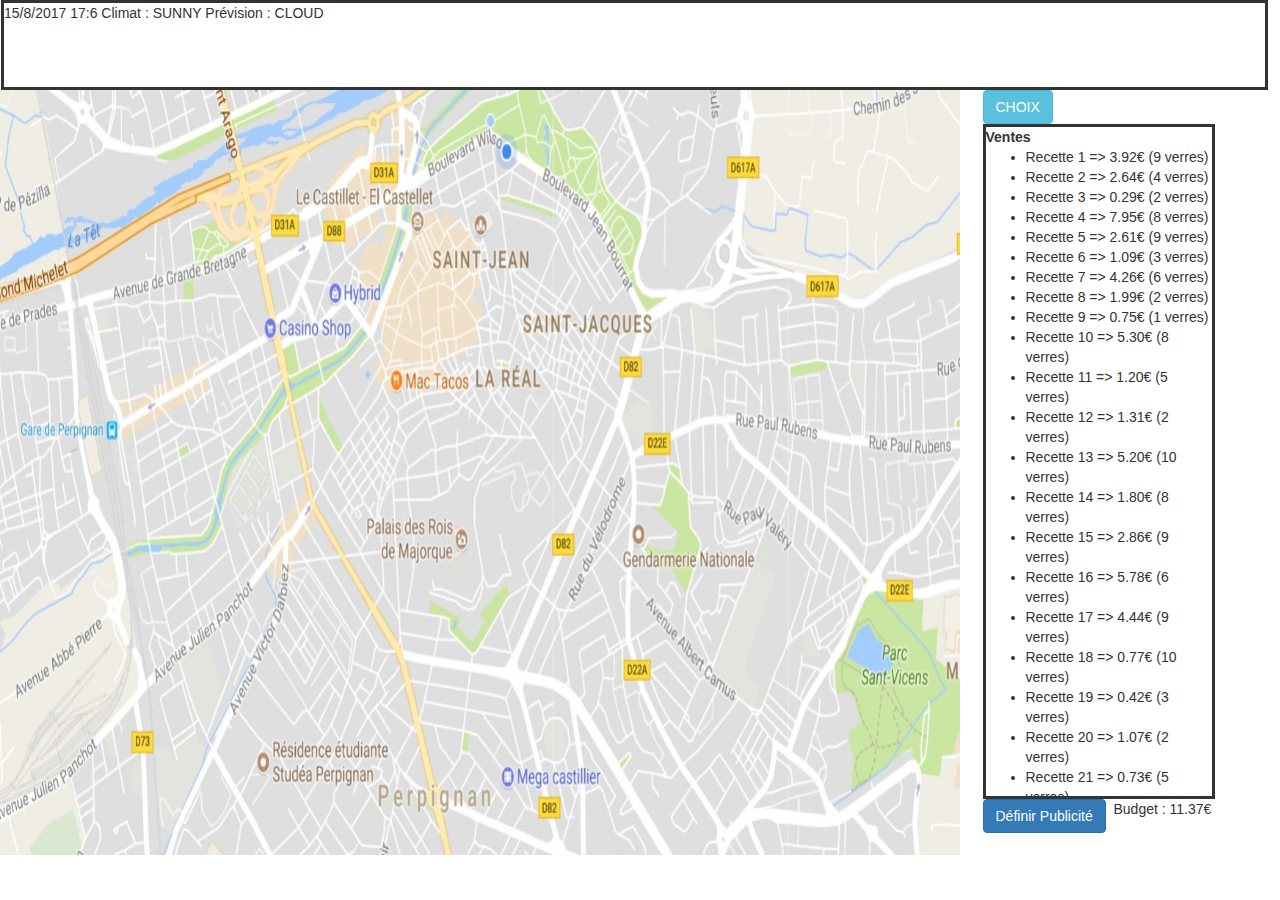
<file: html/index.html>
<!DOCTYPE html>
<html>
 <head>
  <!-- Bootstrap -->
  <!-- Latest compiled and minified CSS -->
  <link rel="stylesheet" href="https://maxcdn.bootstrapcdn.com/bootstrap/3.3.7/css/bootstrap.min.css">
  <!-- jQuery library -->
  <script src="https://ajax.googleapis.com/ajax/libs/jquery/3.2.1/jquery.min.js"></script>
  <!-- Latest compiled JavaScript -->
  <script src="https://maxcdn.bootstrapcdn.com/bootstrap/3.3.7/js/bootstrap.min.js"></script> 
  <meta charset="UTF-8">
  <title>Limonade.io</title>
  <link rel="stylesheet" href="style.css">
 </head>
 <body>
  <div id="info_bar" class="row">
   <span id="day"></span>
   <span id="hour"></span>
   Climat : <span id="weather"></span>
   Prévision : <span id="futur_weather"></span>
  </div>
  <div class="row">
   <div class="col-sm-9">
    <canvas id="map"></canvas>
    <!--<img id="map" src="map.jpg">-->
   </div>
   <div id="menu_droite" class="col-sm-3">
    <form id="choix" action="#">
     <input type="submit" class="btn btn-info" value="CHOIX">
	</form>
	<div id="ventes_actuelles">
	 <strong>Ventes</strong>
	 <ul id="recettes_en_ventes">
	 </ul>
	</div>
	<div class="row">
		<form class="col-sm-6" id="pub" action="#">
		 <input id="pub_button" type="submit" class="btn btn-primary" value="Définir Publicité">
		</form>
		<div class="col-sm-6" id="info_budget">
		 Budget : <span id="budget">0.00</span>€
		</div>
	</div>
   </div>
  </div>
 
 </body>
 <script src="script.js"></script>
 <script src="set_pub.js"></script>
</html>
</file>
<file: html/style.css>
#info_bar{
	border-style : solid;
	height : 10vh;
	width : 99%;
	margin-left:1px;
}
#map{
	width : 75vw;
	height : 85vh;
	background-image : url("map.jpg");
	background-repeat: no-repeat;
    background-attachment: fixed;
	background-size: 75vw 100vh;
}

#menu_droite{
	width : 20%;
}
#ventes_actuelles{
	border-style : solid;
	height : 75vh;
	overflow:auto;
}
</file>
